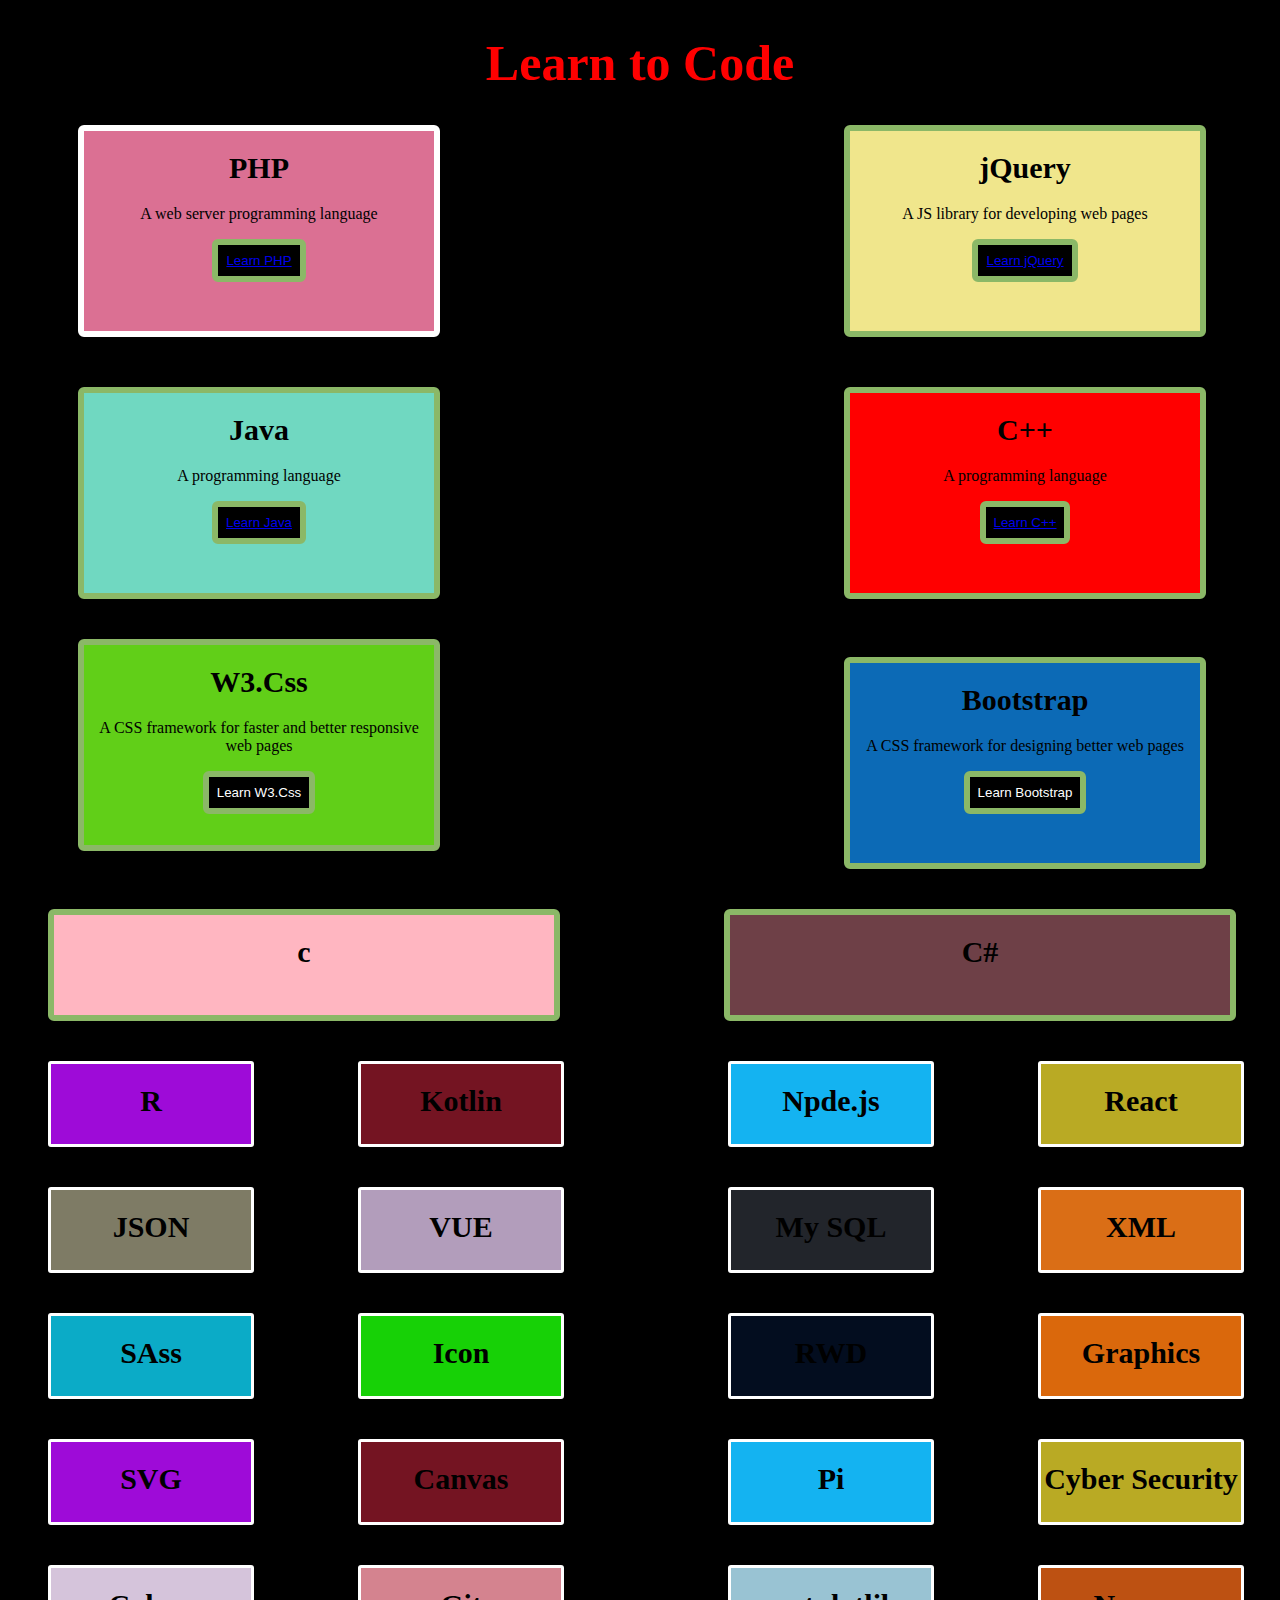
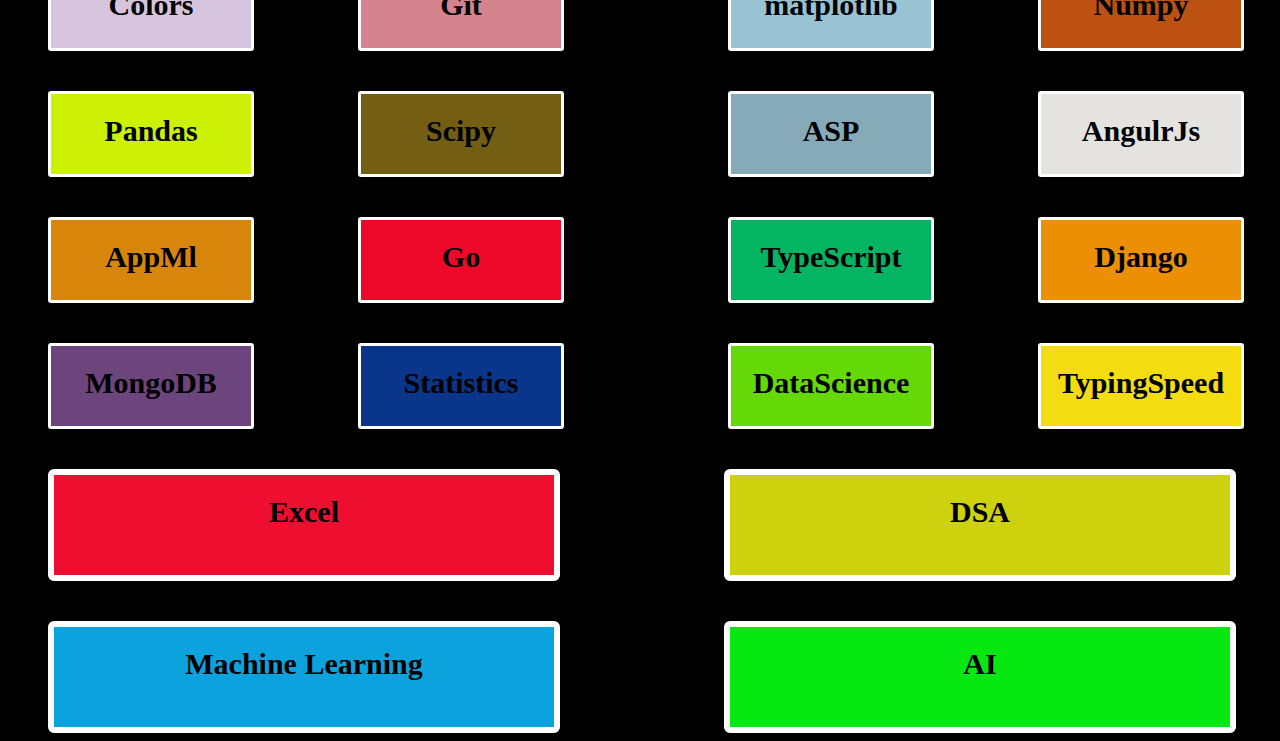
<file: index.html>
<!DOCTYPE html>
<html lang="en">
<head>
    <meta charset="UTF-8">
    <meta name="viewport" content="width=
    , initial-scale=1.0">
    <title>Document</title>
    <link rel="stylesheet" href="./boxmodel.css">
</head>
<body>
     <h1 class="headding">Learn to Code</h1>
   <div class="mainBlock">
    <div class="php">
        <h1>PHP</h1>
        <p>A web server programming language</p>
        <center><button class="button"><a href="https://www.w3schools.com/php/default.asp">Learn PHP</a></button></center>
       </div>
       <div class="jQuery">
        <h1>jQuery</h1>
        <p>A JS library for developing web pages</p>
        <center><button class="button"><a href="https://www.w3schools.com/jquery/default.asp">Learn jQuery</a></button></center>
       </div>
       <div class="java">
        <h1>Java</h1>
        <p>A  programming language</p>
        <center><button class="button"><a href="https://www.w3schools.com/java/default.asp">Learn Java</a></button></center>
       </div>
       <div class="C">
        <h1>C++</h1>
        <p>A  programming language</p>
        <center><button class="button"><a href="https://www.w3schools.com/cpp/default.asp">Learn C++</a></button></center>
       </div>
    </div>
    <span class="Css">
        <h1>W3.Css</h1>
     <p>A CSS framework for faster and better responsive web pages</p>
     <center><button class="button">Learn W3.Css</button></center>
    </span>
    <span class="Boot">
        <h1>Bootstrap</h1>
     <p>A CSS framework for designing better web pages</p>
     <center><button class="button">Learn Bootstrap</button></center>
    </span>
    <div class="cLang">
        <h1>c</h1>
        </div>
       <div class="cshor">
        <h1>C#</h1>
       </div>
       <div class="R">
        <h1>R</h1>
        </div>
       <div class="kotlin">
        <h1>Kotlin</h1>
       </div>
       <div class="Nodejs">
        <h1>Npde.js</h1>
        </div>
       <div class="React">
        <h1>React</h1>
       </div>
       <div class="JSON">
        <h1>JSON</h1>
        </div>
       <div class="VUE">
        <h1>VUE</h1>
       </div>
       <div class="MySQL ">
        <h1>My SQL</h1>
        </div>
       <div class="XML">
        <h1>XML</h1>
       </div>

       <div class="Sass">
        <h1>SAss</h1>
        </div>
       <div class="Icon">
        <h1>Icon</h1>
       </div>
       <div class="Rwd ">
        <h1>RWD</h1>
        </div>
       <div class="Graphics">
        <h1>Graphics</h1>
       </div>

       
       <div class="svg">
        <h1>SVG</h1>
        </div>
       <div class="canvas">
        <h1>Canvas</h1>
       </div>
       <div class="pi">
        <h1>Pi</h1>
        </div>
       <div class="cyber">
        <h1>Cyber Security</h1>
       </div>
       <div class="colors">
        <h1>Colors</h1>
        </div>
       <div class="git">
        <h1>Git</h1>
       </div>
       <div class="mat">
        <h1>matplotlib</h1>
        </div>
       <div class="numpy">
        <h1>Numpy</h1>
       </div>


       <div class="pandas">
        <h1>Pandas</h1>
        </div>
       <div class="scipy">
        <h1>Scipy</h1>
       </div>
       <div class="asp">
        <h1>ASP</h1>
        </div>
       <div class="angular">
        <h1>AngulrJs</h1>
       </div>

       <div class="app">
        <h1>AppMl</h1>
        </div>
       <div class="go">
        <h1>Go</h1>
       </div>
       <div class="type">
        <h1>TypeScript</h1>
        </div>
       <div class="dj">
        <h1>Django</h1>
       </div>


       <div class="mongo">
        <h1>MongoDB</h1>
        </div>
       <div class="statistics">
        <h1>Statistics</h1>
       </div>
       <div class="data">
        <h1>DataScience</h1>
        </div>
       <div class="typespeed">
        <h1>TypingSpeed</h1>
       </div>

       <div class="excel">
        <h1>Excel</h1>
        </div>
       <div class="dsa">
        <h1>DSA</h1>
       </div>

       <div class="machine">
        <h1>Machine Learning</h1>
        </div>
       <div class="ai">
        <h1>AI</h1>
       </div>

      
   </div>
</body>
</html>
</file>
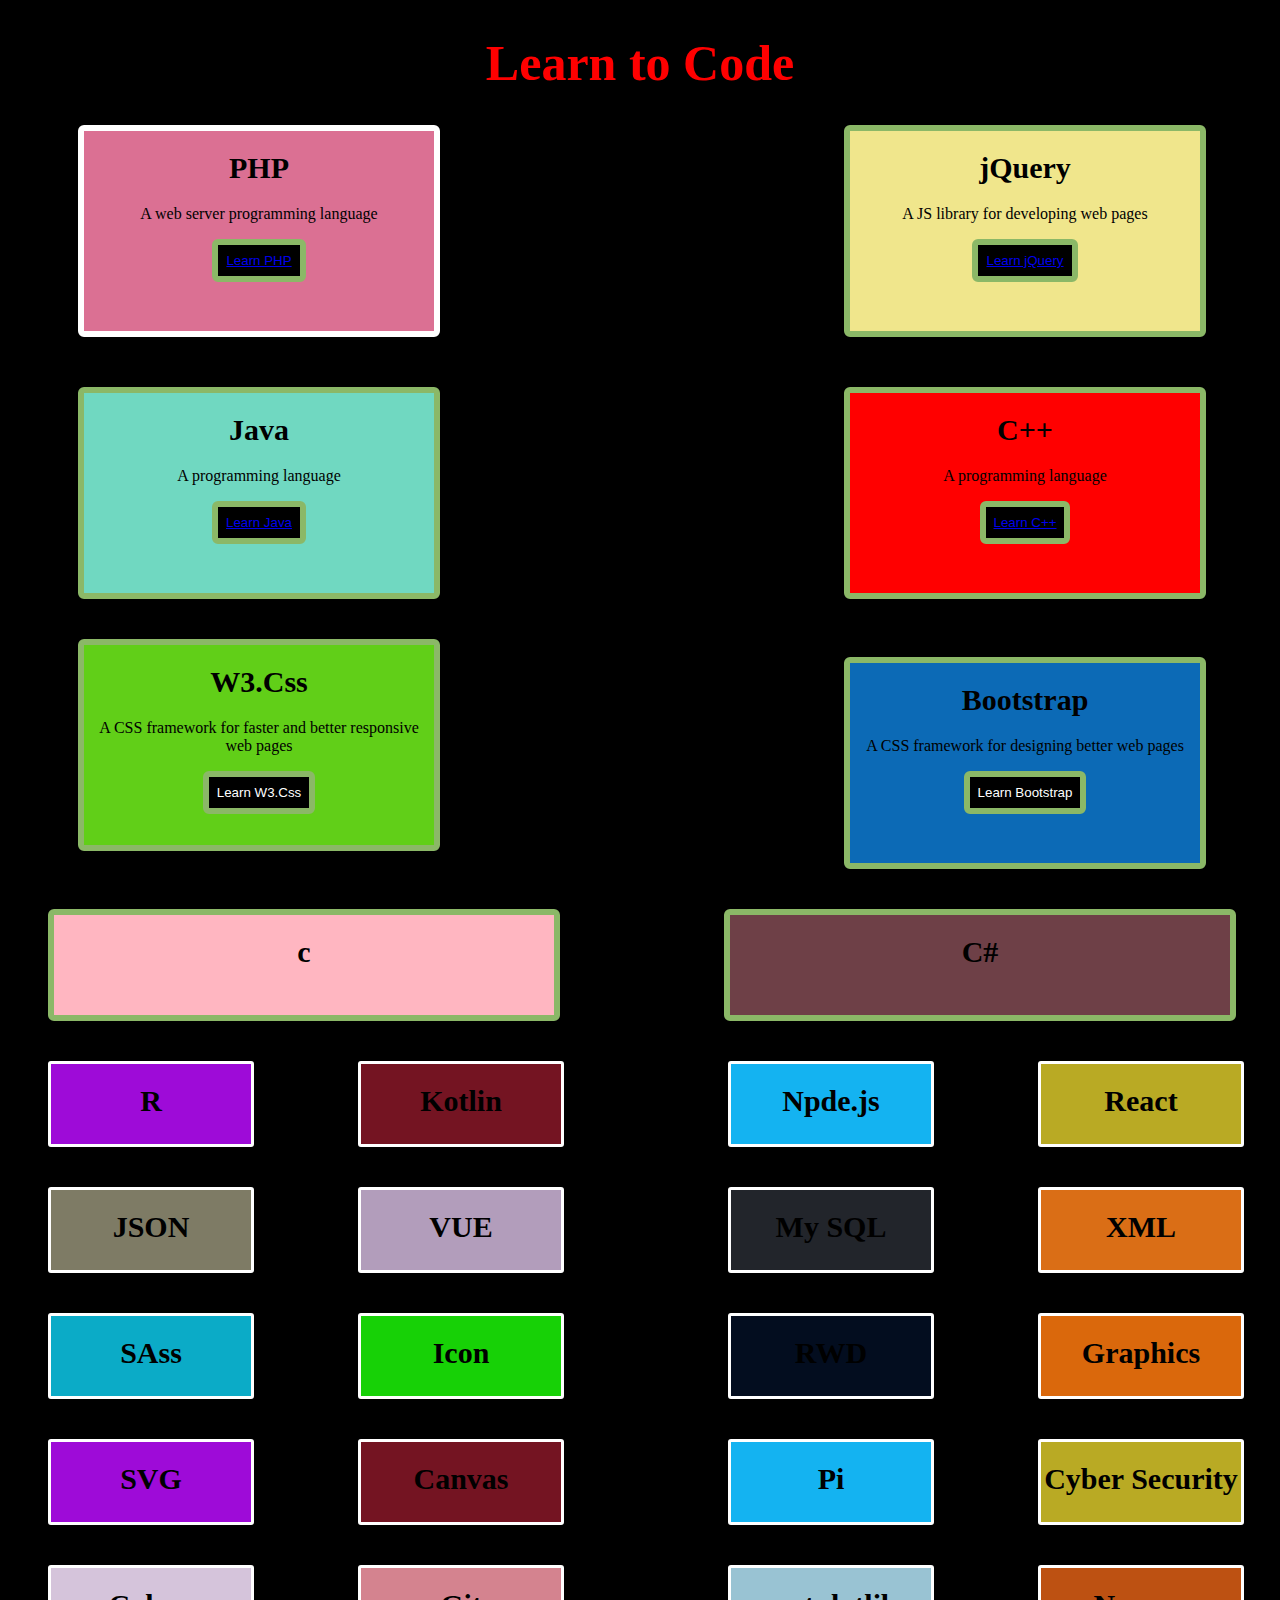
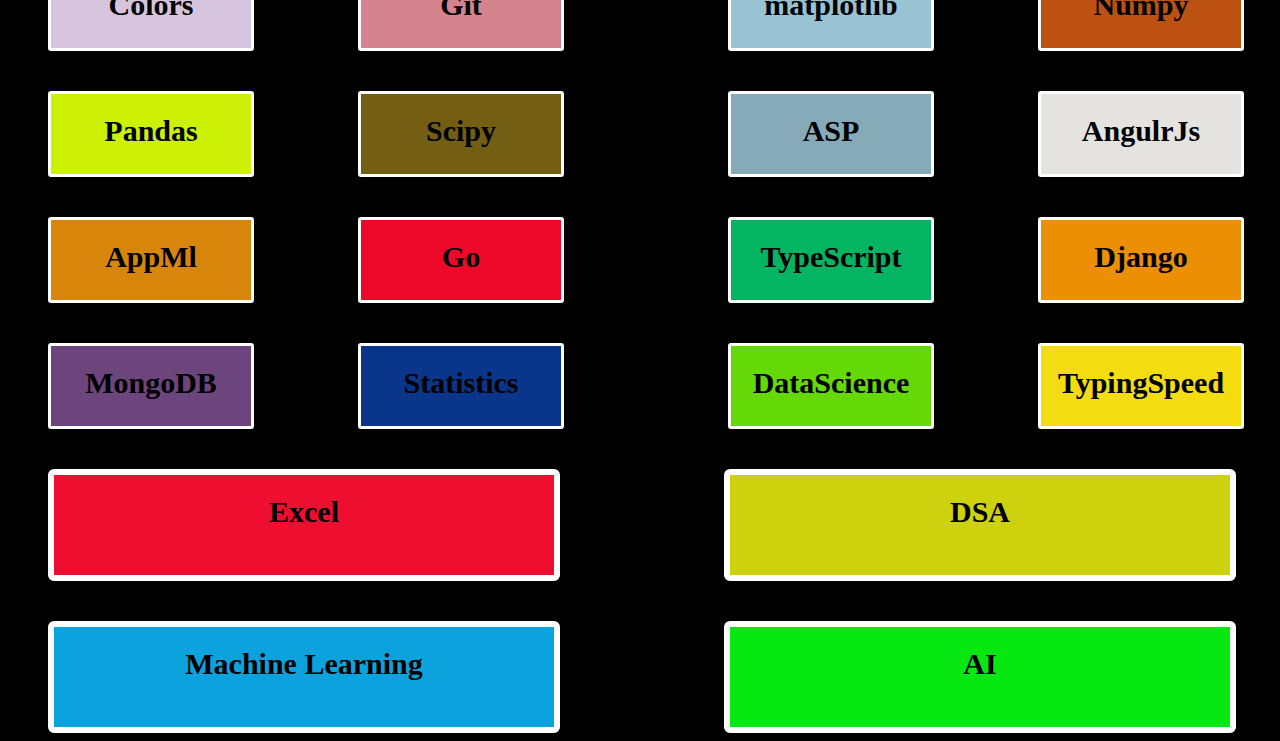
<file: boxmodel.html>
<!DOCTYPE html>
<html lang="en">
<head>
    <meta charset="UTF-8">
    <meta name="viewport" content="width=
    , initial-scale=1.0">
    <title>Document</title>
    <link rel="stylesheet" href="./boxmodel.css">
</head>
<body>
     <h1 class="headding">Learn to Code</h1>
   <div class="mainBlock">
    <div class="php">
        <h1>PHP</h1>
        <p>A web server programming language</p>
        <center><button class="button"><a href="https://www.w3schools.com/php/default.asp">Learn PHP</a></button></center>
       </div>
       <div class="jQuery">
        <h1>jQuery</h1>
        <p>A JS library for developing web pages</p>
        <center><button class="button"><a href="https://www.w3schools.com/jquery/default.asp">Learn jQuery</a></button></center>
       </div>
       <div class="java">
        <h1>Java</h1>
        <p>A  programming language</p>
        <center><button class="button"><a href="https://www.w3schools.com/java/default.asp">Learn Java</a></button></center>
       </div>
       <div class="C">
        <h1>C++</h1>
        <p>A  programming language</p>
        <center><button class="button"><a href="https://www.w3schools.com/cpp/default.asp">Learn C++</a></button></center>
       </div>
    </div>
    <span class="Css">
        <h1>W3.Css</h1>
     <p>A CSS framework for faster and better responsive web pages</p>
     <center><button class="button">Learn W3.Css</button></center>
    </span>
    <span class="Boot">
        <h1>Bootstrap</h1>
     <p>A CSS framework for designing better web pages</p>
     <center><button class="button">Learn Bootstrap</button></center>
    </span>
    <div class="cLang">
        <h1>c</h1>
        </div>
       <div class="cshor">
        <h1>C#</h1>
       </div>
       <div class="R">
        <h1>R</h1>
        </div>
       <div class="kotlin">
        <h1>Kotlin</h1>
       </div>
       <div class="Nodejs">
        <h1>Npde.js</h1>
        </div>
       <div class="React">
        <h1>React</h1>
       </div>
       <div class="JSON">
        <h1>JSON</h1>
        </div>
       <div class="VUE">
        <h1>VUE</h1>
       </div>
       <div class="MySQL ">
        <h1>My SQL</h1>
        </div>
       <div class="XML">
        <h1>XML</h1>
       </div>

       <div class="Sass">
        <h1>SAss</h1>
        </div>
       <div class="Icon">
        <h1>Icon</h1>
       </div>
       <div class="Rwd ">
        <h1>RWD</h1>
        </div>
       <div class="Graphics">
        <h1>Graphics</h1>
       </div>

       
       <div class="svg">
        <h1>SVG</h1>
        </div>
       <div class="canvas">
        <h1>Canvas</h1>
       </div>
       <div class="pi">
        <h1>Pi</h1>
        </div>
       <div class="cyber">
        <h1>Cyber Security</h1>
       </div>
       <div class="colors">
        <h1>Colors</h1>
        </div>
       <div class="git">
        <h1>Git</h1>
       </div>
       <div class="mat">
        <h1>matplotlib</h1>
        </div>
       <div class="numpy">
        <h1>Numpy</h1>
       </div>


       <div class="pandas">
        <h1>Pandas</h1>
        </div>
       <div class="scipy">
        <h1>Scipy</h1>
       </div>
       <div class="asp">
        <h1>ASP</h1>
        </div>
       <div class="angular">
        <h1>AngulrJs</h1>
       </div>

       <div class="app">
        <h1>AppMl</h1>
        </div>
       <div class="go">
        <h1>Go</h1>
       </div>
       <div class="type">
        <h1>TypeScript</h1>
        </div>
       <div class="dj">
        <h1>Django</h1>
       </div>


       <div class="mongo">
        <h1>MongoDB</h1>
        </div>
       <div class="statistics">
        <h1>Statistics</h1>
       </div>
       <div class="data">
        <h1>DataScience</h1>
        </div>
       <div class="typespeed">
        <h1>TypingSpeed</h1>
       </div>

       <div class="excel">
        <h1>Excel</h1>
        </div>
       <div class="dsa">
        <h1>DSA</h1>
       </div>

       <div class="machine">
        <h1>Machine Learning</h1>
        </div>
       <div class="ai">
        <h1>AI</h1>
       </div>

      
   </div>
</body>
</html>
</file>
<file: boxmodel.css>
.headding{
    color: red;
    text-shadow: 10px seashell ;
    text-align: center;
    font-size: 50px;
}



body{
    background-color: black;
}
.mainBlock{
    display: inline-block;
}
.php{
    background-color: palevioletred;
    color: white;
    height: 200px;
    width: 350px;
    display: inline-block;
    margin-left: 70px;
    border:solid white 6px;
    border-radius: 6px;
}
h1{
    color: black;
    text-align: center;
    font-size: 30px;
}
p{
    color: black;
    text-align: center;
}
.button{
    border: 1px solid;
    border-radius: 10px;
    background-color: black;
    color: white;
    padding: 8px 8px;
    border:solid rgb(139, 184, 103) 6px;
    border-radius: 6px;
}
.jQuery{
    background-color: khaki;
    color: white;
    height: 200px;
    width: 350px;
    display: inline-block;   
    margin-left: 400px;
    border:solid rgb(139, 184, 103) 6px;
    border-radius: 6px;
    

}
.java{
    background-color: rgb(112, 216, 193);
    color: white;
    height: 200px;
    width: 350px;
    display: inline-block;
    margin-left: 70px;
    margin-top: 50px;
    border:solid rgb(139, 184, 103) 6px;
    border-radius: 6px;
}
.C{
    background-color: red;
    color: white;
    height: 200px;
    width: 350px;
    display: inline-block;
    margin-left: 400px;
    /* margin-top: px; */
    border:solid rgb(139, 184, 103) 6px;
    border-radius: 6px;

}
.Css{
    background-color: rgb(97, 207, 24);
    color: white;
    height: 200px;
    width: 350px;
    display: inline-block;
    margin-left: 70px;
    margin-top: 40px;
    border:solid rgb(139, 184, 103) 6px;
    border-radius: 6px;
}
.Boot{
    background-color: rgb(12, 106, 182);
    color: white;
    height: 200px;
    width: 350px;
    display: inline-block;
    margin-left: 400px;
    /* margin-top: 100px; */
    border:solid rgb(139, 184, 103) 6px;
    border-radius: 6px;

}


.cLang{
    color: black;
    background-color: lightpink;
    display: inline-block;
    height: 100px;
    width: 500px;
    margin-top: 40px;
    margin-left: 40px;
    border:solid rgb(139, 184, 103) 6px;
    border-radius: 6px;
}
.cshor{
    color: black;
    background-color: rgb(110, 64, 71);
    display: inline-block;
    height: 100px;
    width: 500px;
    margin-top: 40px;
    margin-left: 160px;
    border:solid rgb(139, 184, 103) 6px;
    border-radius: 6px;

}
.R{
    color: black;
    background-color: rgb(158, 11, 216);
    display: inline-block;
    height: 80px;
    width: 200px;
    margin-top: 40px;
    margin-left: 40px;
    border:solid white 3px;
    border-radius: 3px;

}
.kotlin{
    color: black;
    background-color: rgb(116, 20, 34);
    display: inline-block;
    height: 80px;
    width: 200px;
    margin-top: 40px;
    margin-left: 100px;
    border:solid white 3px;
    border-radius: 3px;

   
}
.Nodejs{
    color: black;
    background-color: rgb(20, 179, 241);
    display: inline-block;
    height: 80px;
    width: 200px;
    margin-top: 40px;
    margin-left: 160px;
    border:solid white 3px;
    border-radius: 3px;

}
.React{
    color: black;
    background-color: rgb(185, 170, 36);
    display: inline-block;
    height: 80px;
    width: 200px;
    margin-top: 40px;
    margin-left: 100px;
    border:solid white 3px;
    border-radius: 3px;

}
.JSON{
    color: black;
    background-color: rgb(126, 123, 101);
    display: inline-block;
    height: 80px;
    width: 200px;
    margin-top: 40px;
    margin-left: 40px;
    border:solid white 3px;
    border-radius: 3px;

}
.VUE{
    color: black;
    background-color: rgb(178, 157, 187);
    display: inline-block;
    height: 80px;
    width: 200px;
    margin-top: 40px;
    margin-left: 100px;
    border:solid white 3px;
    border-radius: 3px;
}
.MySQL{
    color: black;
    background-color: rgba(167, 182, 209, 0.205);
    display: inline-block;
    height: 80px;
    width: 200px;
    margin-top: 40px;
    margin-left: 160px;
    border:solid white 3px;
    border-radius: 3px;

   
}
.XML{
    color: black;
    background-color: rgb(218, 110, 22);
    display: inline-block;
    height: 80px;
    width: 200px;
    margin-top: 20px;
    margin-left: 100px;
    border:solid white 3px;
    border-radius: 3px;

}


.Sass{
    color: black;
    background-color: rgb(11, 171, 199);
    display: inline-block;
    height: 80px;
    width: 200px;
    margin-top: 40px;
    margin-left: 40px;
    border:solid white 3px;
    border-radius: 3px;

}
.Icon{
    color: black;
    background-color: rgb(23, 209, 6);
    display: inline-block;
    height: 80px;
    width: 200px;
    margin-top: 40px;
    margin-left: 100px;
    border:solid white 3px;
    border-radius: 3px;
}
.Rwd{
    color: black;
    background-color: rgba(16, 64, 153, 0.205);
    display: inline-block;
    height: 80px;
    width: 200px;
    margin-top: 40px;
    margin-left: 160px;
    border:solid white 3px;
    border-radius: 3px;

   
}
.Graphics{
    color: black;
    background-color: rgb(218, 104, 12);
    display: inline-block;
    height: 80px;
    width: 200px;
    margin-top: 40px;
    margin-left: 100px;
    border:solid white 3px;
    border-radius: 3px;

}
.svg{
    color: black;
    background-color: rgb(158, 11, 216);
    display: inline-block;
    height: 80px;
    width: 200px;
    margin-top: 40px;
    margin-left: 40px;
    border:solid white 3px;
    border-radius: 3px;

}
.canvas{
    color: black;
    background-color: rgb(116, 20, 34);
    display: inline-block;
    height: 80px;
    width: 200px;
    margin-top: 40px;
    margin-left: 100px;
    border:solid white 3px;
    border-radius: 3px;

   
}
.pi{
    color: black;
    background-color: rgb(20, 179, 241);
    display: inline-block;
    height: 80px;
    width: 200px;
    margin-top: 40px;
    margin-left: 160px;
    border:solid white 3px;
    border-radius: 3px;

}
.cyber{
    color: black;
    background-color: rgb(185, 170, 36);
    display: inline-block;
    height: 80px;
    width: 200px;
    margin-top: 40px;
    margin-left: 100px;
    border:solid white 3px;
    border-radius: 3px;

}
.colors{
    color: black;
    background-color: rgb(213, 196, 219);
    display: inline-block;
    height: 80px;
    width: 200px;
    margin-top: 40px;
    margin-left: 40px;
    border:solid white 3px;
    border-radius: 3px;

}
.git{
    color: black;
    background-color: rgb(212, 131, 143);
    display: inline-block;
    height: 80px;
    width: 200px;
    margin-top: 40px;
    margin-left: 100px;
    border:solid white 3px;
    border-radius: 3px;

   
}
.mat{
    color: black;
    background-color: rgb(153, 195, 211);
    display: inline-block;
    height: 80px;
    width: 200px;
    margin-top: 40px;
    margin-left: 160px;
    border:solid white 3px;
    border-radius: 3px;

}
.numpy{
    color: black;
    background-color: rgb(189, 81, 18);
    display: inline-block;
    height: 80px;
    width: 200px;
    margin-top: 40px;
    margin-left: 100px;
    border:solid white 3px;
    border-radius: 3px;

}
.pandas{
    color: black;
    background-color: rgb(205, 240, 7);
    display: inline-block;
    height: 80px;
    width: 200px;
    margin-top: 40px;
    margin-left: 40px;
    border:solid white 3px;
    border-radius: 3px;

}
.scipy{
    color: black;
    background-color: rgb(116, 94, 20);
    display: inline-block;
    height: 80px;
    width: 200px;
    margin-top: 40px;
    margin-left: 100px;
    border:solid white 3px;
    border-radius: 3px;

   
}
.asp{
    color: black;
    background-color: rgb(135, 170, 184);
    display: inline-block;
    height: 80px;
    width: 200px;
    margin-top: 40px;
    margin-left: 160px;
    border:solid white 3px;
    border-radius: 3px;

}
.angular{
    color: black;
    background-color: rgb(228, 227, 223);
    display: inline-block;
    height: 80px;
    width: 200px;
    margin-top: 40px;
    margin-left: 100px;
    border:solid white 3px;
    border-radius: 3px;
    

}

.app{
    color: black;
    background-color: rgb(216, 134, 11);
    display: inline-block;
    height: 80px;
    width: 200px;
    margin-top: 40px;
    margin-left: 40px;
    border:solid white 3px;
    border-radius: 3px;
    

}
.go{
    color: black;
    background-color: rgb(238, 9, 43);
    display: inline-block;
    height: 80px;
    width: 200px;
    margin-top: 40px;
    margin-left: 100px;
    border:solid white 3px;
    border-radius: 3px;

   
}
.type{
    color: black;
    background-color: rgb(3, 180, 98);
    display: inline-block;
    height: 80px;
    width: 200px;
    margin-top: 40px;
    margin-left: 160px;
    border:solid white 3px;
    border-radius: 3px;
}
.dj{
    color: black;
    background-color: rgb(236, 143, 4);
    display: inline-block;
    height: 80px;
    width: 200px;
    margin-top: 40px;
    margin-left: 100px;
    border:solid white 3px;
    border-radius: 3px;
}


.mongo{
    color: black;
    background-color: rgb(108, 69, 124);
    display: inline-block;
    height: 80px;
    width: 200px;
    margin-top: 40px;
    margin-left: 40px;
    border:solid white 3px;
    border-radius: 3px;

}
.statistics{
    color: black;
    background-color: rgb(9, 54, 138);
    display: inline-block;
    height: 80px;
    width: 200px;
    margin-top: 40px;
    margin-left: 100px;
    border:solid white 3px;
    border-radius: 3px;
   
}
.data{
    color: black;
    background-color: rgb(101, 216, 7);
    display: inline-block;
    height: 80px;
    width: 200px;
    margin-top: 40px;
    margin-left: 160px;
    border:solid white 3px;
    border-radius: 3px;

}
.typespeed{
    color: black;
    background-color: rgb(243, 220, 16);
    display: inline-block;
    height: 80px;
    width: 200px;
    margin-top: 40px;
    margin-left: 100px;
    border:solid white 3px;
    border-radius: 3px;
}


.excel{
    color: black;
    background-color: rgb(238, 14, 47);
    display: inline-block;
    height: 100px;
    width: 500px;
    margin-top: 40px;
    margin-left: 40px;
    border:solid white 6px;
    border-radius: 6px;
}
.dsa{
    color: black;
    background-color: rgb(206, 209, 14);
    display: inline-block;
    height: 100px;
    width: 500px;
    margin-top: 40px;
    margin-left: 160px;
    border:solid white 6px;
    border-radius: 6px;
}



.machine{
    color: black;
    background-color: rgb(12, 162, 221);
    display: inline-block;
    height: 100px;
    width: 500px;
    margin-top: 40px;
    margin-left: 40px;
    border:solid white 6px;
    border-radius: 6px;
}
.ai{
    color: black;
    background-color: rgb(7, 231, 18);
    display: inline-block;
    height: 100px;
    width: 500px;
    margin-top: 40px;
    margin-left: 160px;
    border:solid white 6px;
    border-radius: 6px;
}
</file>
